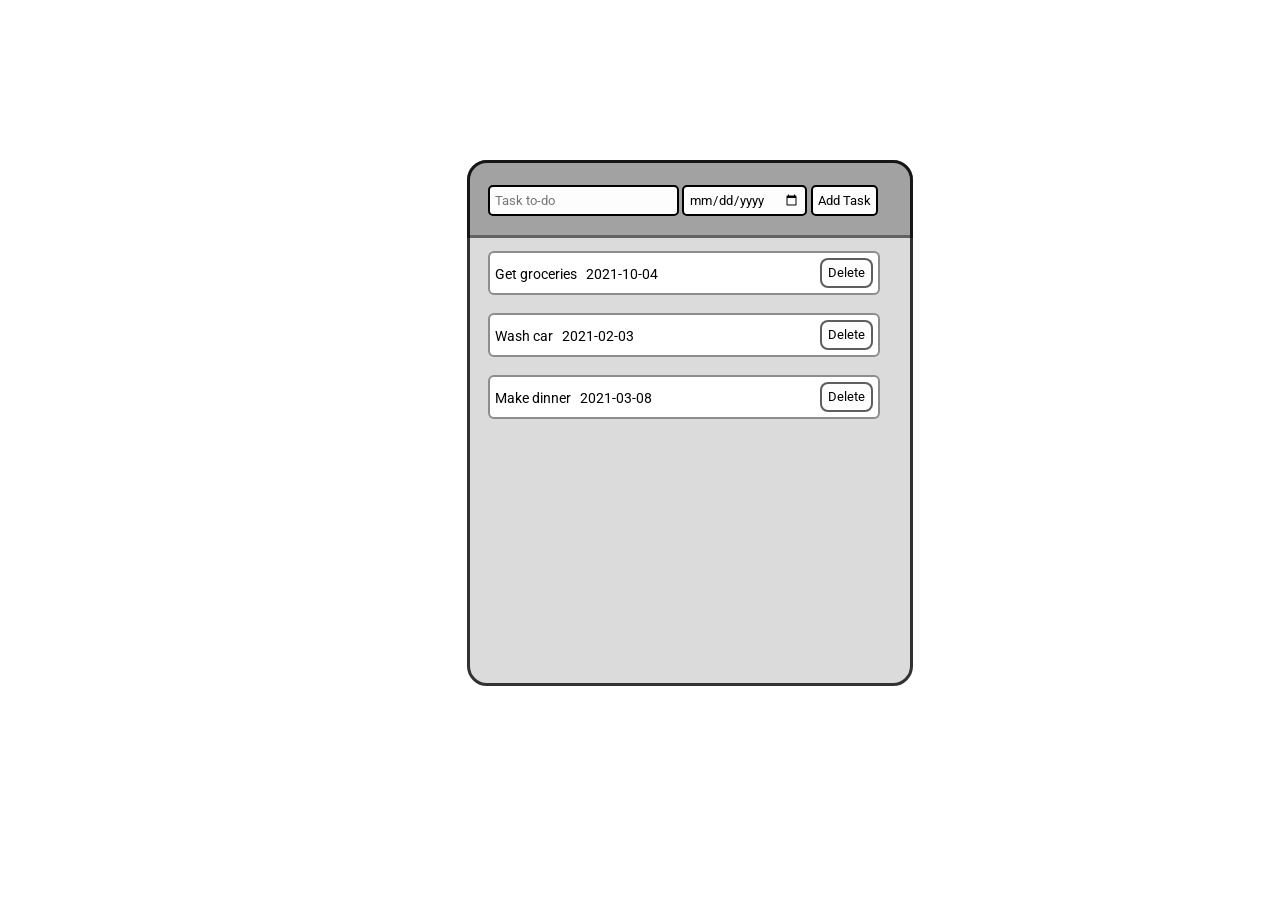
<file: index.html>
<!DOCTYPE html>
<html>
  <head>
    <title>My Todo App</title>
    <link rel="stylesheet" href="style.css">
    <link rel="preconnect" href="https://fonts.googleapis.com">
    <link rel="preconnect" href="https://fonts.gstatic.com" crossorigin>
    <link href="https://fonts.googleapis.com/css2?family=Roboto:wght@400;500;700&display=swap" rel="stylesheet">

  </head>
  <body>
    <!-- <input type="text" onkeyup="this.value = this.value.toLowerCase();"> -->

    <div class = "border"></div>
    <div class = "border2"></div>
    <div class = "inputs">
      <input id="todo-title" type="text" placeholder="Task to-do"/>
      <input id="date-picker" type="date"/>
      <button id="add-todob" onclick="addTodo()" >Add Task</button>
    </div>


    <div id="todo-list"></div>

    <script src="script.js"></script>
  </body>
</html>
</file>
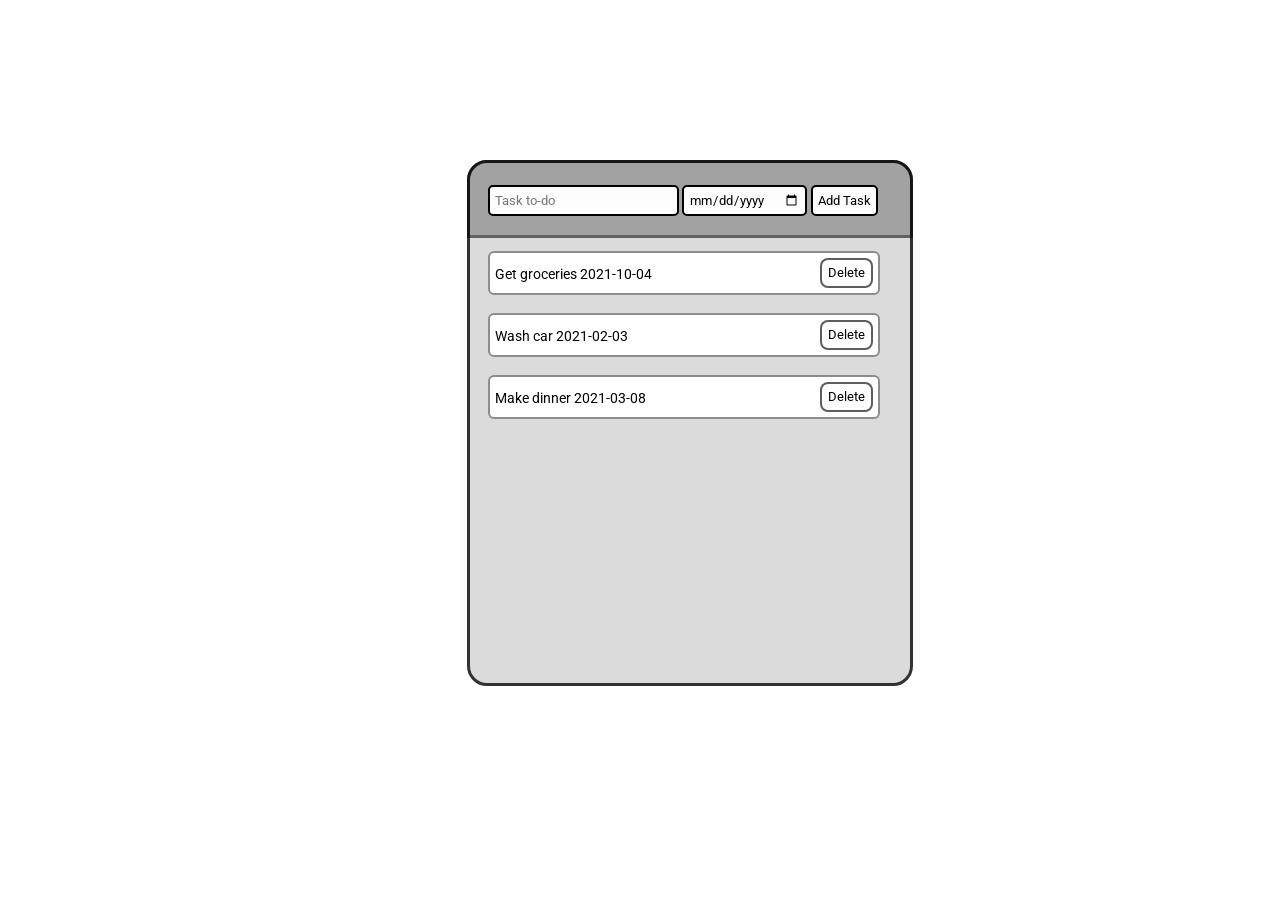
<file: todo.html>
<!DOCTYPE html>
<html>
  <head>
    <title>My Todo App</title>
    <link rel="stylesheet" href="todo.css">
    <link rel="preconnect" href="https://fonts.googleapis.com">
    <link rel="preconnect" href="https://fonts.gstatic.com" crossorigin>
    <link href="https://fonts.googleapis.com/css2?family=Roboto:wght@400;500;700&display=swap" rel="stylesheet">

  </head>
  <body>
    <div class = "border"></div>
    <div class = "border2"></div>
    <div class = "inputs">
      <input id="todo-title" type="text" placeholder="Task to-do"/>
      <input id="date-picker" type="date"/>
      <button id="add-todob" onclick="addTodo()" >Add Task</button>
    </div>


    <div id="todo-list"></div>

    <script>
      //Model

      let todos;
      const savedTodos = JSON.parse(localStorage.getItem('todos'));

      if (Array.isArray(savedTodos)) {
        todos = savedTodos;
      } else {
        todos = [{
          title: 'Get groceries',
          dueDate: '2021-10-04',
          id: 'id1'
        }, {
          title: 'Wash car',
          dueDate: '2021-02-03',
          id: 'id2'
        }, {
          title: 'Make dinner',
          dueDate: '2021-03-08',
          id: 'id3'
        }];
      }

      function createTodo(title, dueDate) {
        const id = '' + new Date().getTime();

        todos.push({
          title: title,
          dueDate: dueDate,
          id: id
        });
        saveTodos();
      }

      // Deletes a todo
      function removeTodo(idToDelete) {
        todos = todos.filter(function (todo) {
          if (todo.id === idToDelete) {
            return false;
          } else {
            return true;
          }
        });

        saveTodos();
      }
      
      function saveTodos() {
        localStorage.setItem('todos', JSON.stringify(todos));
      }

      // Controller
      function addTodo() {
        if (todos.length >= 7) {
          alert("Only 7 tasks can be stored, please complete previous tasks.")
          addTodo.preventDefault();
        }
        const textbox = document.getElementById('todo-title');
        const title = textbox.value;
        document.getElementById('todo-title').value = '';

        const datePicker = document.getElementById('date-picker');
        const dueDate = datePicker.value;

        createTodo(title, dueDate);
        render();
      }

      function deleteTodo(event) {
        const deleteButton = event.target;
        const idToDelete = deleteButton.id;

        removeTodo(idToDelete);
        render();
      }

      // View
      function render() {
        // reset our list
        document.getElementById('todo-list').innerHTML = '';

        todos.forEach(function (todo) {
          const element = document.createElement('div');
          element.className = "task-list";
          element.innerText = todo.title + ' ' + todo.dueDate;

          const deleteButton = document.createElement('button');
          deleteButton.className = "delete-button";
          deleteButton.innerText = 'Delete';
          deleteButton.onclick = deleteTodo;
          deleteButton.id = todo.id;
          element.appendChild(deleteButton);

          const todoList = document.getElementById('todo-list');
          todoList.appendChild(element);
        });
      }

      render();

      function handleKeyPress(event) {
        if (event.key === 'Enter') {
          location.reload(); // Refresh the page
        }
      }
    </script>
  </body>
</html>
</file>
<file: style.css>
* {
  margin: 0;
  padding: 0;
}

body {
  width: 99.6%;
  height: 100%;
  background-color: #ffffff;

}
.border {
  background-color: #d3d3d3;
  border: solid;
  border-radius: 20px;
  height: 520px;
  width: 440px;
  display: flex;
  z-index: 9;
  position: absolute;
  margin-left: 36.5%;
  top: 160px;
  z-index: -12;
  opacity: 80%;
}


.border2 {
    background-color: #757575;
    border: solid;
    border-radius: 20px;
    border-bottom-left-radius: 0%;
    border-bottom-right-radius: 0%;
    height: 72px;
    width: 440px;
    display: flex;
    z-index: 9;
    position: absolute;
    margin-left: 36.5%;
    top: 160px;
    z-index: -2;
    opacity: 55%;
  }


.inputs {
  width: 390px;
  /*background-color: rgb(196, 255, 211);*/
  display: flex;
  flex-direction: row;
  justify-content: space-between;
  margin-left: 38.25%;
  margin-top: 185px;
  margin-bottom: 35px;
  z-index: 100;
}

.task-list {
  align-content: center;
  background-color: #ffffff;
  width: 378px;
  height: 30px;
  margin-left: 38.25%;
  margin-top: 30px;
  font-family: Roboto, Arial;
  font-size: 14px;
  margin-top: 18px;
  border: solid;
  border-width: 2px;
  border-radius: 6px;
  border-color: rgb(140, 141, 141);
  line-height: 32px;
  padding: 5px;
  z-index: 100;
  
}

#todo-title, #date-picker, #add-todob{
  border-radius: 5px;
  padding: 5px;
  font-family: Roboto, Arial;
  border: solid;
  border-width: 2px;
  background-color: #fdfdfd;
}

#date-picker {
  cursor: pointer;
}

.delete-button {
  background-color: #fdfdfd;
  float: right;
  content: "Delete ";
  padding: 6px;
  font-family: Roboto, Arial;
  font-size: 13px;
  border: solid;
  border-radius: 8px;
  border-width: 2px;
  border-color: rgba(7, 7, 7, 0.644);
  line-height: 14px;
  cursor: pointer;
  transition: background-color 0.25s;
}

.delete-button:hover {
  background-color: rgba(250, 6, 6, 0.699);
}

#add-todob {
  transition: opacity 0.15s;
  cursor: pointer;
}

#add-todob:hover {
  opacity: 0.8;
}

@media all and (max-width: 1000px) {
  body{
    width: 70%;
  }
  
  .border, .border2{
    margin-left: 23.5%;
  }
}

@media all and (max-width: 600px) {
  body{
    width: 30%;
  }

  .border, .border2{
    margin-left: 5.5%;
  }
}
</file>
<file: todo.css>
* {
  margin: 0;
  padding: 0;
}

body {
  width: 99.6%;
  height: 100%;
  background-color: #ffffff;

}
.border {
  background-color: #d3d3d3;
  border: solid;
  border-radius: 20px;
  height: 520px;
  width: 440px;
  display: flex;
  z-index: 9;
  position: absolute;
  margin-left: 36.5%;
  top: 160px;
  z-index: -12;
  opacity: 80%;
}


.border2 {
    background-color: #757575;
    border: solid;
    border-radius: 20px;
    border-bottom-left-radius: 0%;
    border-bottom-right-radius: 0%;
    height: 72px;
    width: 440px;
    display: flex;
    z-index: 9;
    position: absolute;
    margin-left: 36.5%;
    top: 160px;
    z-index: -2;
    opacity: 55%;
  }


.inputs {
  width: 390px;
  /*background-color: rgb(196, 255, 211);*/
  display: flex;
  flex-direction: row;
  justify-content: space-between;
  margin-left: 38.25%;
  margin-top: 185px;
  margin-bottom: 35px;
  z-index: 100;
}

.task-list {
  align-content: center;
  background-color: #ffffff;
  width: 378px;
  height: 30px;
  margin-left: 38.25%;
  margin-top: 30px;
  font-family: Roboto, Arial;
  font-size: 14px;
  margin-top: 18px;
  border: solid;
  border-width: 2px;
  border-radius: 6px;
  border-color: rgb(140, 141, 141);
  line-height: 32px;
  padding: 5px;
  z-index: 100;
  
}

#todo-title, #date-picker, #add-todob{
  border-radius: 5px;
  padding: 5px;
  font-family: Roboto, Arial;
  border: solid;
  border-width: 2px;
  background-color: #fdfdfd;
}

#date-picker {
  cursor: pointer;
}

.delete-button {
  background-color: #fdfdfd;
  float: right;
  content: "Delete ";
  padding: 6px;
  font-family: Roboto, Arial;
  font-size: 13px;
  border: solid;
  border-radius: 8px;
  border-width: 2px;
  border-color: rgba(7, 7, 7, 0.644);
  line-height: 14px;
  cursor: pointer;
  transition: background-color 0.25s;
}

.delete-button:hover {
  background-color: rgba(250, 6, 6, 0.699);
}

#add-todob {
  transition: opacity 0.15s;
  cursor: pointer;
}

#add-todob:hover {
  opacity: 0.8;
}

@media all and (max-width: 1000px) {
  body{
    width: 70%;
  }
  
  .border, .border2{
    margin-left: 23.5%;
  }
}

@media all and (max-width: 600px) {
  body{
    width: 30%;
  }

  .border, .border2{
    margin-left: 5.5%;
  }
}
</file>
